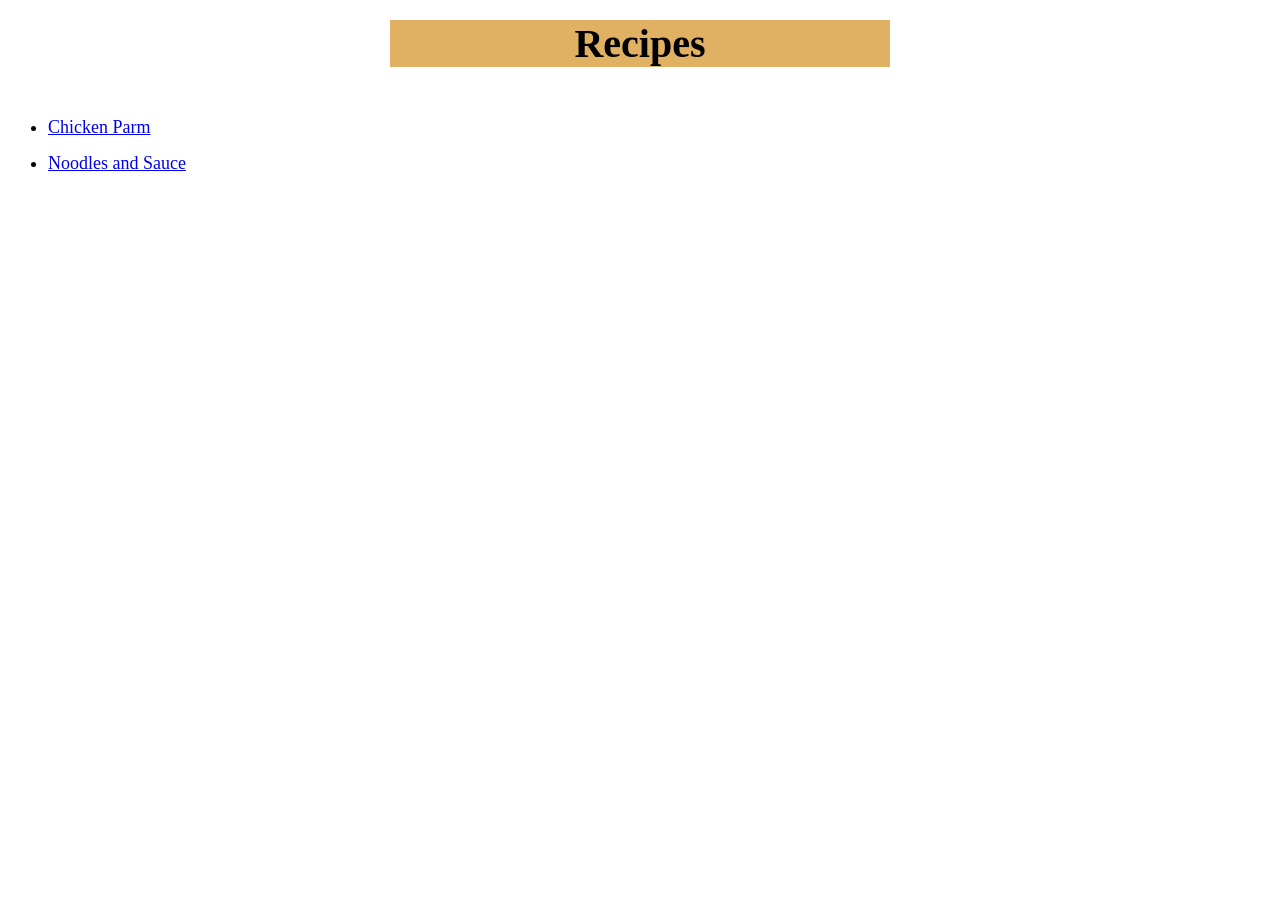
<file: index.html>
<!DOCTYPE html>
<html lang="en">

    <head>
        <meta charset="UTF-8">
        <link rel="stylesheet" href="styles.css"> 
        <title>My Recipes</title>
    </head>

    <body>
        <h1>Recipes</h1>
        <ul>
            <li class="item"><a href="recipes/chicken-parm.html">Chicken Parm</a></li>
            <li class="item"><a href="recipes/noodles-and-sauce.html">Noodles and Sauce</a></li>
        </ul>
    </body>

</html>
</file>
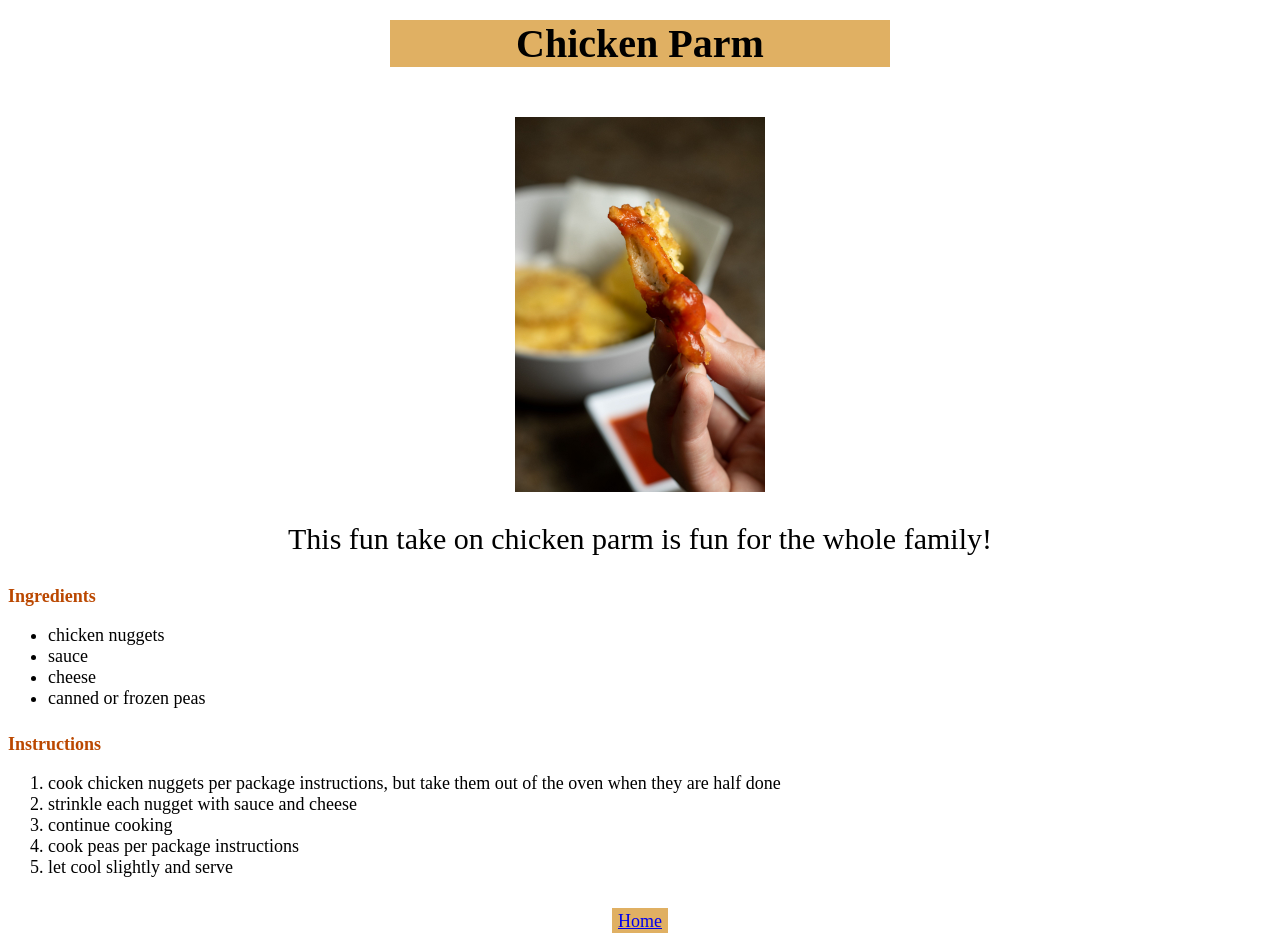
<file: recipes/chicken-parm.html>
<!DOCTYPE html>
<html lang="en">

    <head>
        <meta charset="UTF-8">
        <link rel="stylesheet" href="../styles.css"> 
        <title>Chicken Parm</title>
    </head>

    <body>
        <h1>Chicken Parm</h1>
        <!--original width: 2000-->
        <img src="images/chicken-parm.jpg" width="250" alt="a hand holding a chicken nugget"/>

        <p class="blurb"> This fun take on chicken parm is fun for the whole family!</p>

        <h3>Ingredients</h3>
        <ul>
            <li>chicken nuggets</li>
            <li>sauce</li>
            <li>cheese</li>
            <li>canned or frozen peas</li>
        </ul>

        <h3>Instructions</h3>
        <ol>
            <li>cook chicken nuggets per package instructions, but take them out of the oven when they are half done</li>
            <li>strinkle each nugget with sauce and cheese</li>
            <li>continue cooking</li>
            <li>cook peas per package instructions</li>
            <li>let cool slightly and serve</li>
        </ol>
        
        <footer>
            <button><a href="../index.html">Home</a></button>
        </footer>
    </body>

</html>
</file>
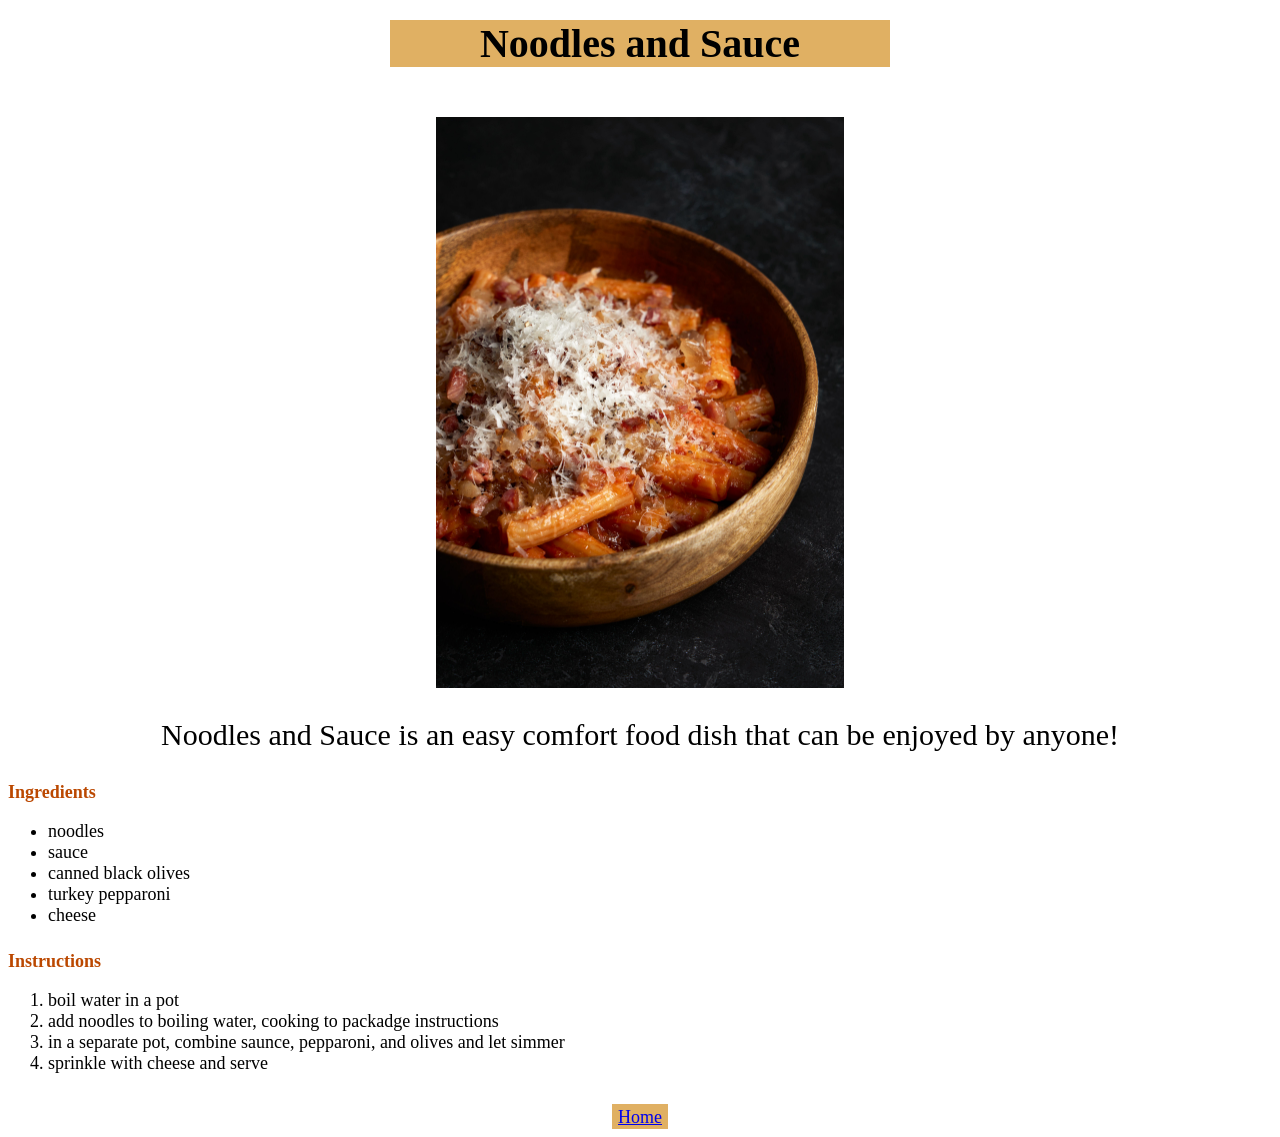
<file: recipes/noodles-and-sauce.html>
<!DOCTYPE html>
<html lang="en">

    <head>
        <meta charset="UTF-8">
        <link rel="stylesheet" href="../styles.css"> 
        <title>Noodles and Sauce</title>
    </head>

    <body>
        <h1>Noodles and Sauce</h1>
        <!--original width: 3264-->
        <img src="images/noodles-and-sauce.jpg" width="408" alt="a bowl of pasta"/>

        <p class="blurb">Noodles and Sauce is an easy comfort food dish that can be enjoyed by anyone!</p>
       
        <h3>Ingredients</h3>
        <ul>
            <li>noodles</li>
            <li>sauce</li>
            <li>canned black olives</li>
            <li>turkey pepparoni</li>
            <li>cheese</li>
        </ul>

        <h3>Instructions</h3>
        <ol>
            <li>boil water in a pot</li>
            <li>add noodles to boiling water, cooking to packadge instructions</li>
            <li>in a separate pot, combine saunce, pepparoni, and olives and let simmer</li>
            <li>sprinkle with cheese and serve</li>
        </ol>

        <footer>
            <button><a href="../index.html">Home</a></button>
        </footer>

    </body>

</html>
</file>
<file: styles.css>
* {
    font-family: "Times New Roman", sans-serif;
    font-size: 18px;
}

h1 {
    font-size: 40px;
    text-align: center;
    background-color: rgb(224, 176, 99);
    width: 500px;
    margin: auto;
    margin-bottom: 50px;
    margin-top: 20px;
}

.item{
    margin-bottom: 15px;
}

img {
    display: block;
    margin: auto;
}

.blurb {
    font-size: 30px;
    text-align: center;
}

h3 {
    font-size: 25px
    text-align: center;
    color: rgb(187, 72, 0);
    margin-top: 25px;
}

button {
    font-size: 20px;
    color: darkblue;
    background-color: rgb(224, 176, 99);
    display: block;
    border: 20px;
    margin: auto;
    margin-top: 30px;
}
</file>
